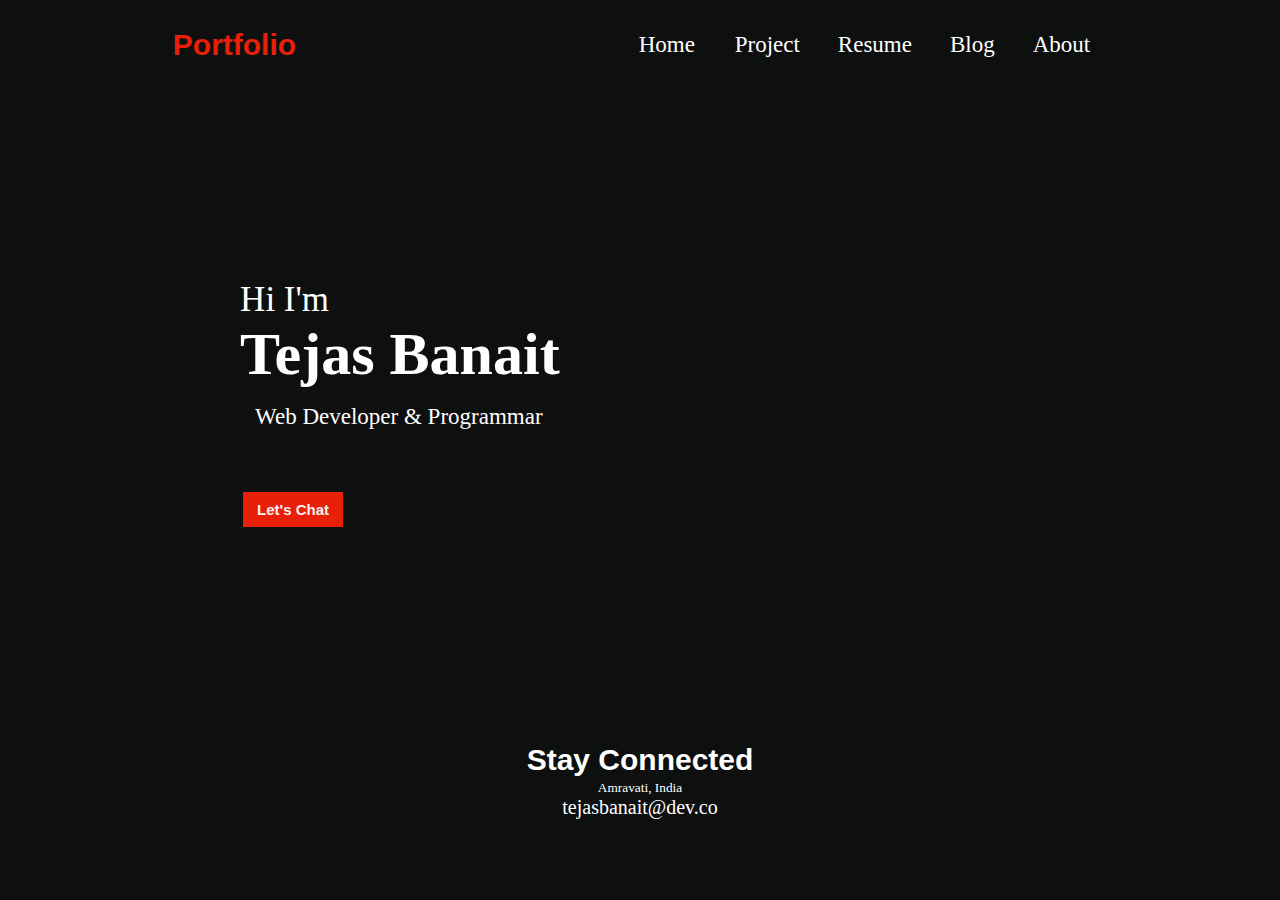
<file: index.html>
<!DOCTYPE html>
<html lang="en">

<head>
    <meta charset="UTF-8">
    <meta http-equiv="X-UA-Compatible" content="IE=edge">
    <meta name="viewport" content="width=device-width, initial-scale=1.0">
    <link rel="stylesheet" href="my.css">
    <link rel="stylesheet" href="https://cdnjs.cloudflare.com/ajax/libs/font-awesome/6.2.0/css/all.min.css" integrity="sha512-xh6O/CkQoPOWDdYTDqeRdPCVd1SpvCA9XXcUnZS2FmJNp1coAFzvtCN9BmamE+4aHK8yyUHUSCcJHgXloTyT2A==" crossorigin="anonymous" referrerpolicy="no-referrer">
    <title>Portfolio</title>

</head>

<body>
    <div class="container1">
        <nav class="nav1">

            <div>

                <h2>Portfolio</h2>

            </div>
            <div>

                <a href="my.html"> Home </a>
                <a href="project.html">Project</a>
                <a href="https://app.luminpdf.com/viewer/6351111d944a131dec2ba517">Resume</a>
                <a href="blog.html">Blog</a>
                <a href="about.html">About </a>

            </div>
        </nav>
    </div>
    <div class="main">
        <div class="info">
            <div class="devinfo">
                <div class="hello">Hi I'm</div>
                <div class="name">Tejas Banait</div>
                <div class="about">Web Developer & Programmar</div>
                <div class="icons">
                    <a href="https://www.linkedin.com/in/tejas-banait/" target="_blank" class="fa-brands fa-linkedin"></a>

                    <a href="https://www.instagram.com/invites/contact/?i=ggl9hik51s13&utm_content=3bv8nf3" class="fa-brands fa-instagram" target="_blank"></a>
                    <a href="https://github.com/Tejas-b463" class="fa-brands fa-github" target="_blank"></a>
                    <a href="" class="fa-brands fa-facebook" target="_blank"></a>
                    <a href="" class="fa-brands fa-twitter"></a>
                </div>
                <div class="buttons">
                    <a href="contact.html" target="_blank">
                        <button>Let's Chat</button></a>
                </div>
            </div>
            <div class="devpic">
                <!--  <img src="/img/img1.png" alt="Tejas"> -->
            </div>
        </div>
    </div>

    <section class="py-5 dark-bg footer">
        <div class="text-center">
            <h3 class="mb-4">Stay Connected</h3>
            <p class="m-0"><small>Amravati, India</small></p>
            <a href="mailto:tejasbanait007@gmail.com" class=" text-white" style="font-size: 20px" ;>
                <p>tejasbanait@dev.co</p>
            </a>
        </div>
    </section>

</html>

<!--
</file>
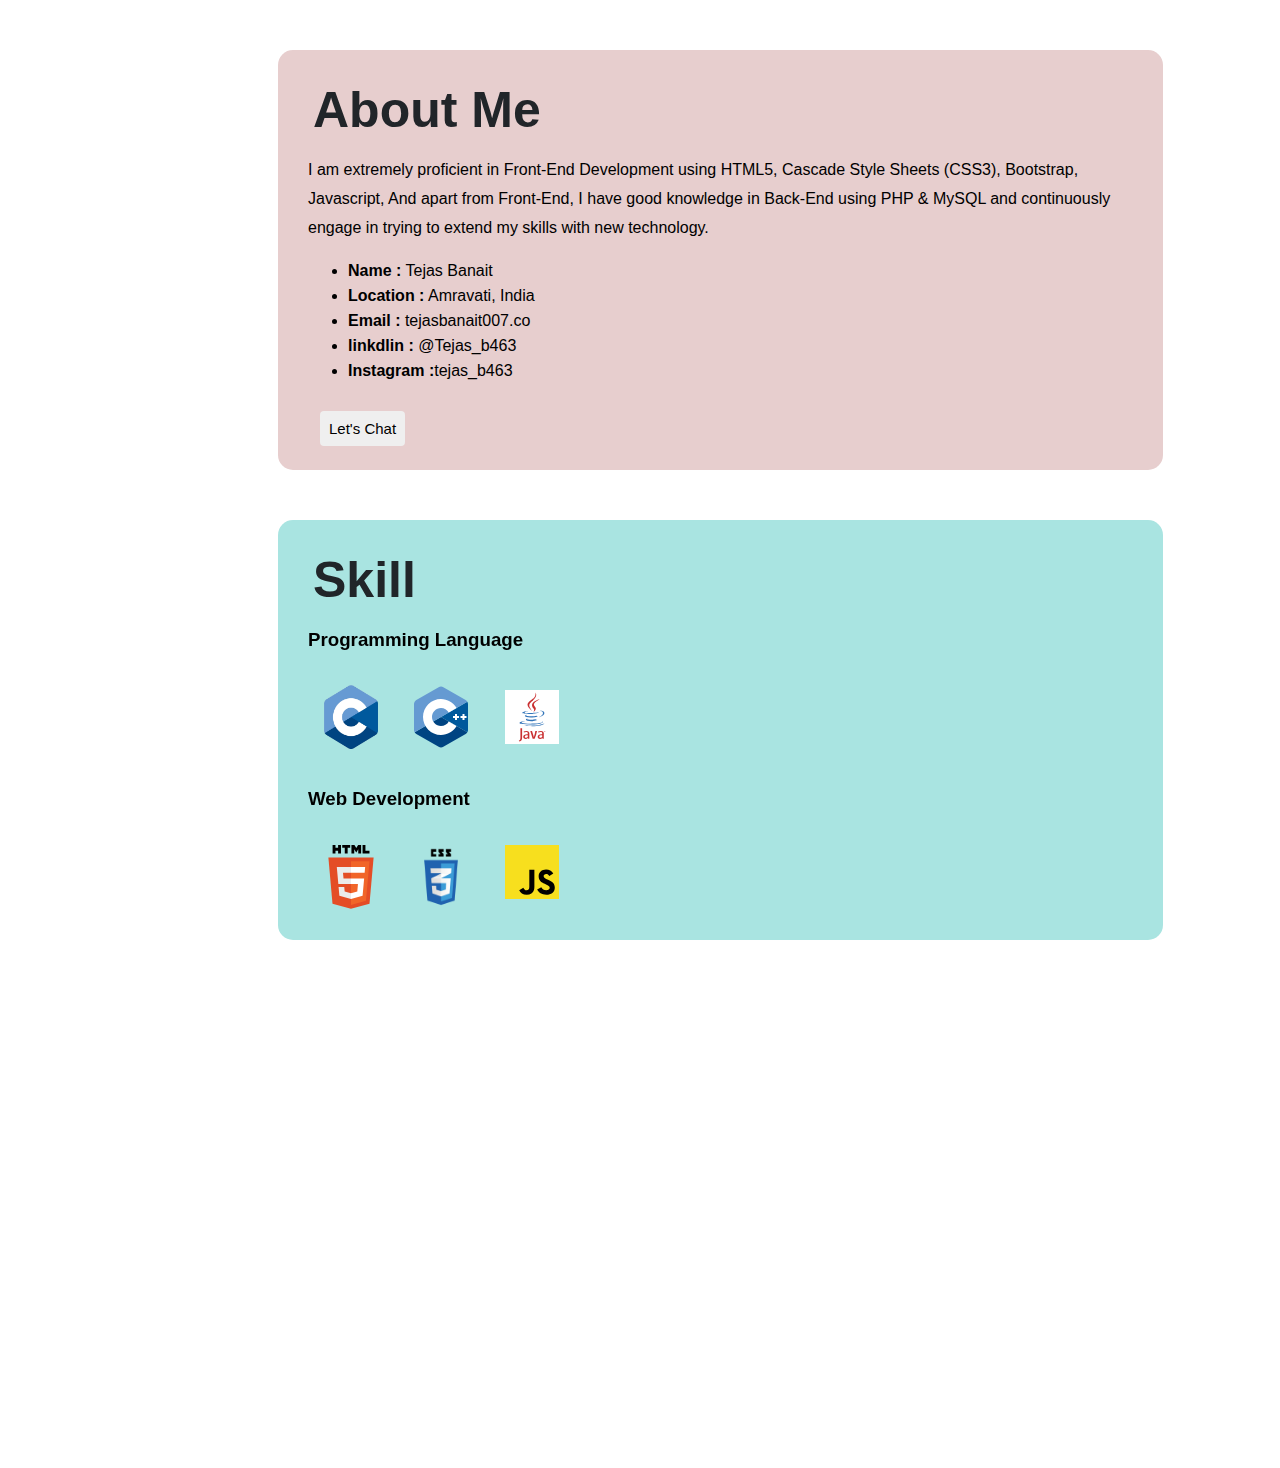
<file: about.html>
<!DOCTYPE html>
<html lang="en">

<head>
    <meta charset="UTF-8">
    <meta http-equiv="X-UA-Compatible" content="IE=edge">
    <meta name="viewport" content="width=device-width, initial-scale=1.0">
    <link rel="stylesheet" href="https://unpkg.com/aos@next/dist/aos.css" />
    <link rel="stylesheet" href="about.css">
    <link rel="stylesheet" href="https://cdnjs.cloudflare.com/ajax/libs/font-awesome/6.2.0/css/all.min.css" integrity="sha512-xh6O/CkQoPOWDdYTDqeRdPCVd1SpvCA9XXcUnZS2FmJNp1coAFzvtCN9BmamE+4aHK8yyUHUSCcJHgXloTyT2A==" crossorigin="anonymous" referrerpolicy="no-referrer">
    <title>Portfolio</title>
</head>

<body>


    <div class="row">
        <div class="column" style="background-color:rgb(231, 206, 206);">
            <h2>About Me</h2>
            <p>I am extremely proficient in Front-End Development using HTML5, Cascade Style Sheets (CSS3), Bootstrap, Javascript, And apart from Front-End, I have good knowledge in Back-End using PHP & MySQL and continuously engage in trying to extend my
                skills with new technology.</p>
            <ul>
                <li> <span> Name      :</span> Tejas Banait</li>
                <li> <span> Location  :</span> Amravati, India</li>
                <li> <span> Email     :</span> tejasbanait007.co</li>
                <li> <span> linkdlin  :</span> @Tejas_b463</li>
                <li><span>Instagram :</span>tejas_b463</li>
            </ul>
            <button>Let's Chat</button>
        </div>
        <div class="column" style="background-color:rgb(169, 228, 225);" data-aos="flip-right">
            <h2>Skill</h2>
            <div class="icons">
                <h3>Programming Language</h3>
                <img class="p-2 m-2" src="\img\c.png" width="70" height="80" alt="c">
                <img class="p-2 m-2" src="\img\cpp.svg" width="70" height="80" alt="c++">
                <img class="p-2 m-2" src="\img\java.svg" width="70" height="80" alt="Java">
            </div>
            <div>
                <h3>Web Development</h3>
                <img class="p-2 m-2" src="\img\html5.svg" width="70" height="80" alt="JavaScript">
                <img class="p-2 m-2" src="\img\css.png" width="70" height="80" alt="Python">
                <img class="p-2 m-2" src="\img\javascript.svg" width="70" height="80" alt="Python">
            </div>
            <!-- <div>
                <h3>Other</h3>
                <img class="p-2 m-2" src="\img\mysql.svg" width="70" height="80" alt="Python">
                <img class="p-2 m-2" src="\img\github.svg" width="70" height="80" alt="Python">
            </div>-->

        </div>
        <!-- 

          
               <div class="edu">

               <img src="/img/engineer.svg" width="50" height="60" margin-left="15px" alt="Bachelor of Technology in Information technology" class="react-reveal">
                <span style="font-weight: 700; font-size: 16px; color: rgb(29, 28, 28);">2021-Present</span>

            </div>-->
        <div class="column" style="background-color:rgb(226, 201, 126);" data-aos="flip-left">
            <h2>Education</h2>
            <p>2021-Present</p>
            <h4> Master of Computer Application </h4>

            <p>Vidya Bharti Mahavidyalaya Amravati</p>
            <p>2018-2021</p>
            <h4> Bachelor of Computer Science </h4>

            <p>Vidya Bharti Mahavidyalaya Amravati</p>
        </div>
    </div>
    <script src="https://unpkg.com/aos@next/dist/aos.js"></script>
    <script>
        AOS.init({
            offset: 250,
            duration: 1000,
        });
    </script>
</body>

</html>
</file>
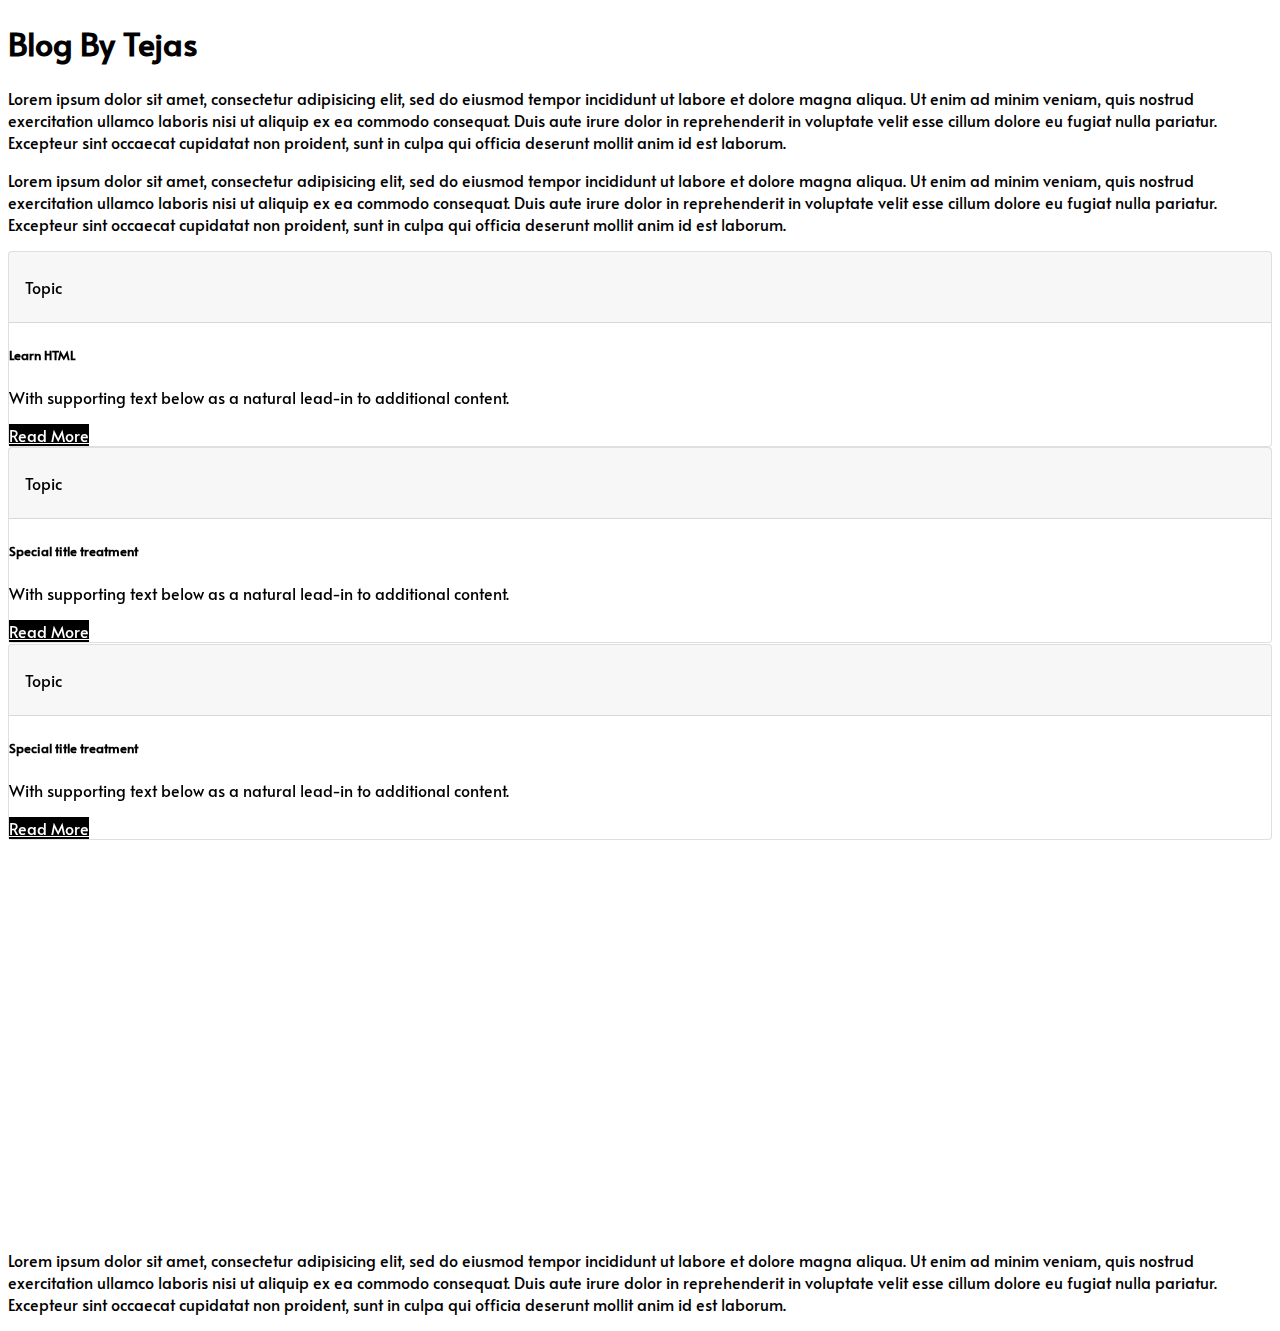
<file: blog.html>
<!DOCTYPE html>
<html>

<head>
    <title></title>

    <link rel="stylesheet" href="https://unpkg.com/aos@next/dist/aos.css" />
    <link href="https://fonts.googleapis.com/css2?family=Alata&display=swap" rel="stylesheet">
    <link rel="stylesheet" href="https://stackpath.bootstrapcdn.com/bootstrap/5.0.0-alpha1/css/bootstrap.min.css" integrity="sha384-r4NyP46KrjDleawBgD5tp8Y7UzmLA05oM1iAEQ17CSuDqnUK2+k9luXQOfXJCJ4I" crossorigin="anonymous">
    <link rel="stylesheet" type="text/css" href="blog.css">


</head>

<body>
    <!------ Include the above in your HEAD tag ---------->
    <!-- Team -->
    <div class="container my-5 text-center">
        <h1 class="display-2">Blog By Tejas</h1>
    </div>
    <div class="our services my-5 container">
        <p class="my-5"> Lorem ipsum dolor sit amet, consectetur adipisicing elit, sed do eiusmod tempor incididunt ut labore et dolore magna aliqua. Ut enim ad minim veniam, quis nostrud exercitation ullamco laboris nisi ut aliquip ex ea commodo consequat. Duis aute
            irure dolor in reprehenderit in voluptate velit esse cillum dolore eu fugiat nulla pariatur. Excepteur sint occaecat cupidatat non proident, sunt in culpa qui officia deserunt mollit anim id est laborum. </p>
    </div>
    <div class="our services my-5 container">
        <p class="my-5"> Lorem ipsum dolor sit amet, consectetur adipisicing elit, sed do eiusmod tempor incididunt ut labore et dolore magna aliqua. Ut enim ad minim veniam, quis nostrud exercitation ullamco laboris nisi ut aliquip ex ea commodo consequat. Duis aute
            irure dolor in reprehenderit in voluptate velit esse cillum dolore eu fugiat nulla pariatur. Excepteur sint occaecat cupidatat non proident, sunt in culpa qui officia deserunt mollit anim id est laborum. </p>
    </div>
    <div class="container h-50 my-5" data-aos="flip-right">
        <div class="card">
            <div class="card-header">
                Topic
            </div>
            <div class="card-body">
                <h5 class="card-title">Learn HTML</h5>
                <p class="card-text">With supporting text below as a natural lead-in to additional content.</p>
                <a href="#" class="btn btn-primary">Read More</a>
            </div>
        </div>
    </div>


    <div class="container h-50 my-5" data-aos="flip-left">
        <div class="card">
            <div class="card-header">
                Topic
            </div>
            <div class="card-body">
                <h5 class="card-title">Special title treatment</h5>
                <p class="card-text">With supporting text below as a natural lead-in to additional content.</p>
                <a href="#" class="btn btn-primary">Read More</a>
            </div>
        </div>
    </div>
    <div class="container h-50 my-5" data-aos="fade-left">
        <div class="card">
            <div class="card-header">
                Topic
            </div>
            <div class="card-body">
                <h5 class="card-title">Special title treatment</h5>
                <p class="card-text">With supporting text below as a natural lead-in to additional content.</p>
                <a href="#" class="btn btn-primary">Read More</a>
            </div>
        </div>
    </div>
    <div class="container h-50 my-5" data-aos="fade-right">
        <div class="card">
            <div class="card-header">
                Topic
            </div>
            <div class="card-body">
                <h5 class="card-title">Special title treatment</h5>
                <p class="card-text">With supporting text below as a natural lead-in to additional content.</p>
                <a href="#" class="btn btn-primary">Read More</a>
            </div>
        </div>
    </div>
    <div class="container h-50 my-5" data-aos="fade-left">
        <div class="card">
            <div class="card-header">
                Topic
            </div>
            <div class="card-body">
                <h5 class="card-title">Special title treatment</h5>
                <p class="card-text">With supporting text below as a natural lead-in to additional content.</p>
                <a href="#" class="btn btn-primary">Read More</a>
            </div>
        </div>
    </div>

    <div class="our services my-5 container">
        <p class="my-5"> Lorem ipsum dolor sit amet, consectetur adipisicing elit, sed do eiusmod tempor incididunt ut labore et dolore magna aliqua. Ut enim ad minim veniam, quis nostrud exercitation ullamco laboris nisi ut aliquip ex ea commodo consequat. Duis aute
            irure dolor in reprehenderit in voluptate velit esse cillum dolore eu fugiat nulla pariatur. Excepteur sint occaecat cupidatat non proident, sunt in culpa qui officia deserunt mollit anim id est laborum. </p>
    </div>

    <script src="https://unpkg.com/aos@next/dist/aos.js"></script>
    <script>
        AOS.init({
            offset: 250,
            duration: 1000,
        });
    </script>
</body>

</html>
</file>
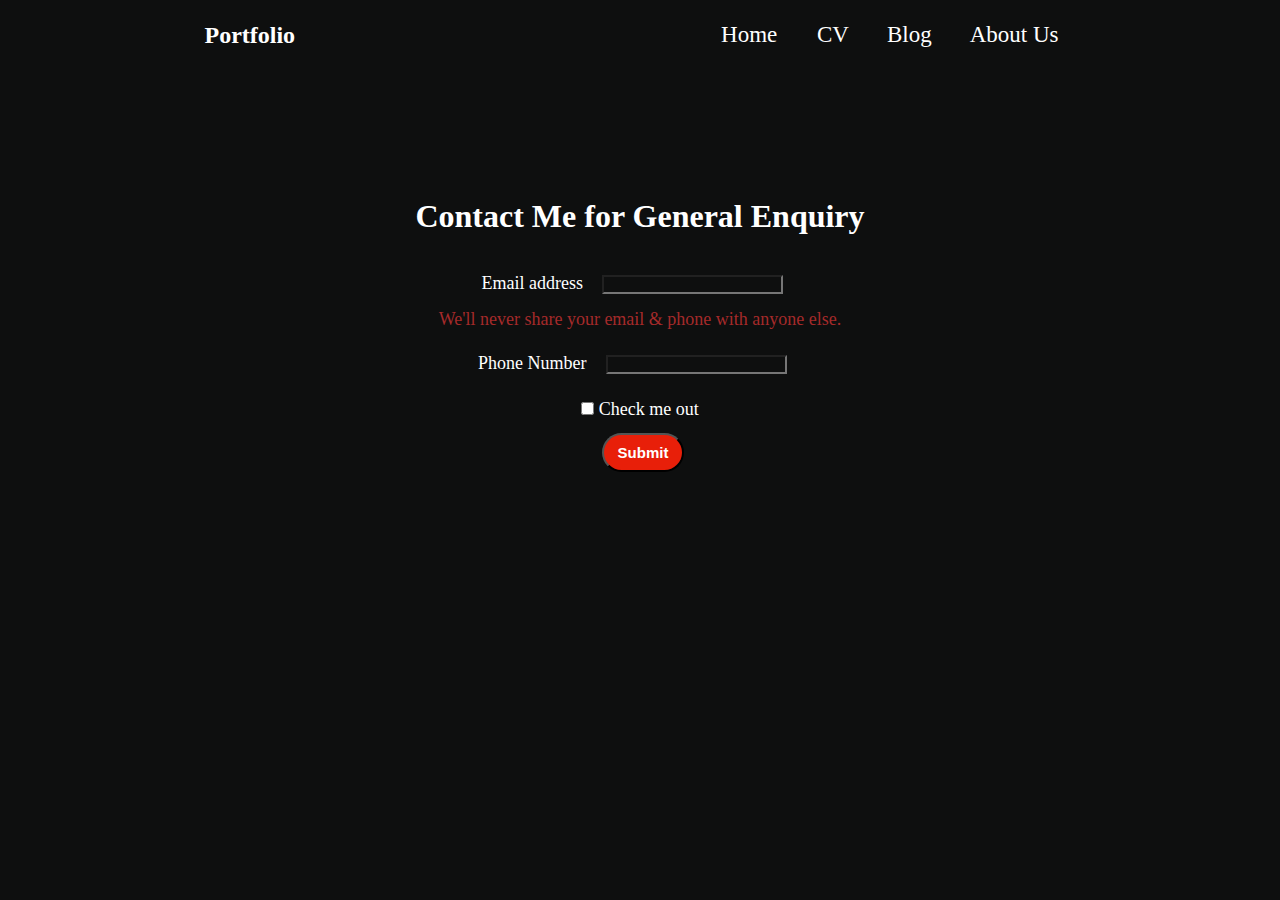
<file: contact.html>
<!DOCTYPE html>
<html lang="en">

<head>
    <meta charset="UTF-8">
    <meta http-equiv="X-UA-Compatible" content="IE=edge">
    <meta name="viewport" content="width=device-width, initial-scale=1.0">
    <link rel="stylesheet" href="contact.css">

    <title>Portfolio</title>
</head>

<body>
    <div class="container">
        <nav class="nav1">
            <div>
                <h2>Portfolio</h2>

            </div>
            <div>

                <a href="my.html"> Home </a>
                <a href="cv.html">CV</a>
                <a href="blog.html">Blog</a>
                <a href="about.html">About Us</a>

            </div>
        </nav>
    </div>


    <div class="contactform">
        <h1>Contact Me for General Enquiry</h1>
        <form>
            <div class="mb">
                <label for="email" class="form-label">Email address</label>
                <input type="email" class="form-control" id="email" aria-describedby="emailHelp">
                <div id="emailHelp" class="form-text">We'll never share your email & phone with anyone else.</div>
            </div>
            <div class="mb">
                <label for="phone" class="form-label">Phone Number</label>
                <input type="phone" class="form-control" id="phone">
            </div>
            <div class="mb">
                <input type="checkbox" class="form-check-input" id="isclient">
                <label class="form-check-label" for="isclient">Check me out</label>
            </div>
            <button type="submit" class="btn-primary">Submit</button>

        </form>
    </div>

</body>

</html>
</file>
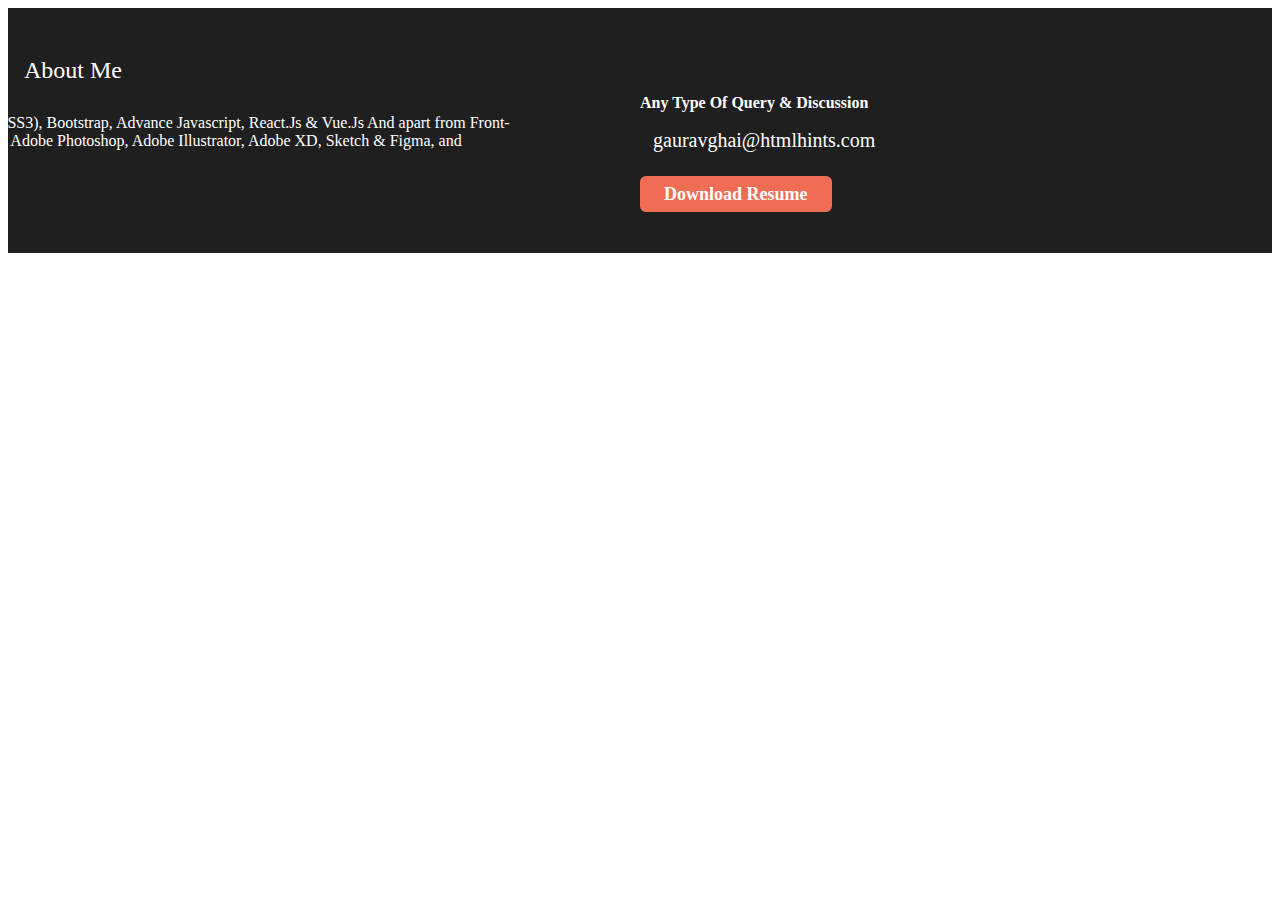
<file: demo.html>
<!DOCTYPE html>
<html lang="en">

<head>
    <meta charset="UTF-8">
    <meta http-equiv="X-UA-Compatible" content="IE=edge">
    <meta name="viewport" content="width=device-width, initial-scale=1.0">
    <link rel="stylesheet" href="demo.css">
    <title>Demo</title>
</head>

<body>
    <div class="p-2 dark-bg">
        <div class="container py-5 px-3">
            <h2>About Me</h2>
            <div class="d-flex flex-wrap justify-content-center align-items-center">
                <div class="col-lg-6 col-12 mb-auto">
                    <p class="col-11">I am extremely proficient in Front-End Development using HTML5, Cascade Style Sheets (CSS3), Bootstrap, Advance Javascript, React.Js &amp; Vue.Js And apart from Front-End, I have good knowledge in Back-End using PHP &amp; MySQL as
                        well as in designing using Adobe Photoshop, Adobe Illustrator, Adobe XD, Sketch &amp; Figma, and continuously engage in trying to extend my skills with new technology.</p>
                </div>
                <div class="col-lg-6 col-12">
                    <h4 class="mb-3"><strong>Any Type Of Query &amp; Discussion</strong> </h4>
                    <h5> <i class="fas fa-envelope pe-2"></i> <a class="text-white" href="mailto:gauravghai@htmlhints.com">gauravghai@htmlhints.com</a></h5>
                    <div class="pt-4"><a target="_blank" href="./gaurav_cv.pdf" class="custom-button px-4 py-2"><i class="fa fa-download"></i>Download Resume</a></div>
                </div>
            </div>
        </div>
    </div>
</body>

</html>
</file>
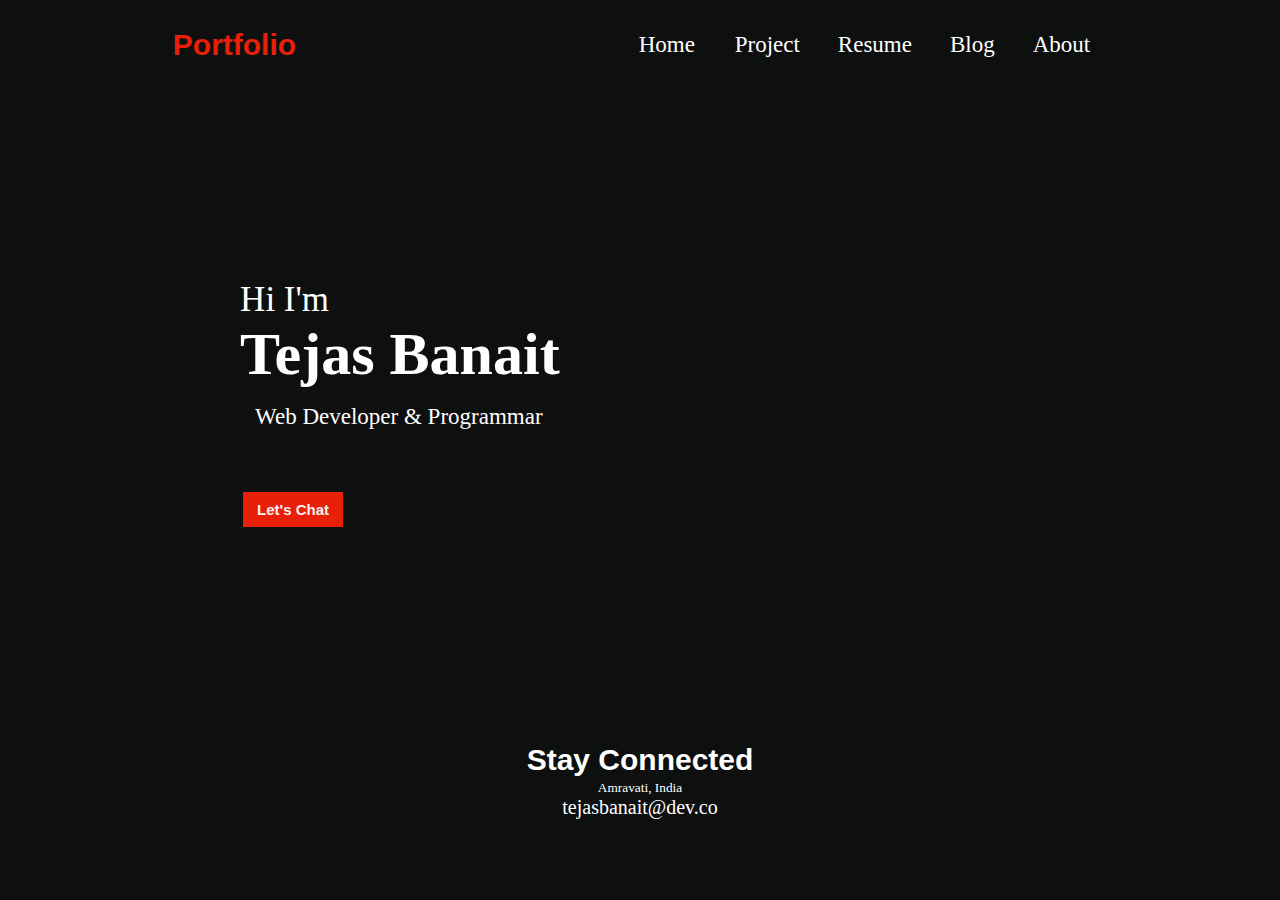
<file: my.html>
<!DOCTYPE html>
<html lang="en">

<head>
    <meta charset="UTF-8">
    <meta http-equiv="X-UA-Compatible" content="IE=edge">
    <meta name="viewport" content="width=device-width, initial-scale=1.0">
    <link rel="stylesheet" href="my.css">
    <link rel="stylesheet" href="https://cdnjs.cloudflare.com/ajax/libs/font-awesome/6.2.0/css/all.min.css" integrity="sha512-xh6O/CkQoPOWDdYTDqeRdPCVd1SpvCA9XXcUnZS2FmJNp1coAFzvtCN9BmamE+4aHK8yyUHUSCcJHgXloTyT2A==" crossorigin="anonymous" referrerpolicy="no-referrer">
    <title>Portfolio</title>

</head>

<body>
    <div class="container1">
        <nav class="nav1">

            <div>

                <h2>Portfolio</h2>

            </div>
            <div>

                <a href="my.html"> Home </a>
                <a href="project.html">Project</a>
                <a href="https://app.luminpdf.com/viewer/6351111d944a131dec2ba517">Resume</a>
                <a href="">Blog</a>
                <a href="about.html">About </a>

            </div>
        </nav>
    </div>
    <div class="main">
        <div class="info">
            <div class="devinfo">
                <div class="hello">Hi I'm</div>
                <div class="name">Tejas Banait</div>
                <div class="about">Web Developer & Programmar</div>
                <div class="icons">
                    <a href="https://www.linkedin.com/in/tejas-banait/" target="_blank" class="fa-brands fa-linkedin"></a>

                    <a href="https://www.instagram.com/invites/contact/?i=ggl9hik51s13&utm_content=3bv8nf3" class="fa-brands fa-instagram" target="_blank"></a>
                    <a href="https://github.com/Tejas-b463" class="fa-brands fa-github" target="_blank"></a>
                    <a href="" class="fa-brands fa-facebook" target="_blank"></a>
                    <a href="" class="fa-brands fa-twitter"></a>
                </div>
                <div class="buttons">
                    <a href="contact.html" target="_blank">
                        <button>Let's Chat</button></a>
                </div>
            </div>
            <div class="devpic">
                <!--  <img src="/img/img1.png" alt="Tejas"> -->
            </div>
        </div>
    </div>

    <section class="py-5 dark-bg footer">
        <div class="text-center">
            <h3 class="mb-4">Stay Connected</h3>
            <p class="m-0"><small>Amravati, India</small></p>
            <a href="mailto:tejasbanait007@gmail.com" class=" text-white" style="font-size: 20px" ;>
                <p>tejasbanait@dev.co</p>
            </a>
        </div>
    </section>

</html>

<!--
</file>
<file: my.css>
@import url('http://fibts.googlepis.com/css2?family=Fira+Sans&displat=swap');
@import url('https://fonts.googleapis.com/css2?family=Source+Code+Pro:wght@300&display=swap');
* {
    margin: 0;
    padding: 0;
    box-sizing: border-box;
    color: white;
    background-color: rgb(14, 15, 15);
}

.main {
    /* background-color: yellow;*/
    width: 90vw;
}

.container1 {
    display: flex;
    margin: 10px;
}

.info {
    /*  background-color: rgb(23, 21, 21);*/
    height: 58vh;
    width: 80vw;
    margin: 70px auto;
    display: flex;
    justify-content: space-around;
}

.devinfo {
    display: flex;
    justify-content: center;
    flex-direction: column;
    font-family: 'Source Code Pro', monospace;
}

.devpic img {
    height: 50vh;
}

.hello {
    font-size: 35px;
    color: white;
    font-family: Segoe UI;
}

.name {
    font-size: 60px;
    font-weight: 600;
    font-family: Segoe UI/*Lucida Sans*/
    ;
    color: white;
    -webkit-animation: anirain 5s linear infinite alternate;
}


/*
@keyframes anirain {
    0% {
        color: rgb(150, 37, 37);
    }
    10% {
        color: rgb(172, 63, 184);
    }
    20% {
        color: rgb(139, 181, 23);
    }
    30% {
        color: #000;
    }
    40% {
        color: rgb(25, 151, 126);
    }
}
*/

.about {
    font-size: 23px;
    color: white;
    margin: 15px;
    font-weight: 100;
    font-family: Segoe UI;
    /* ink fee*/
}

.buttons button {
    margin-top: 34px;
}

.buttons button {
    padding: 9px 14px;
    color: rgb(244, 241, 241);
    background-color: rgb(232, 31, 9);
    font-weight: bold;
    font-size: 15px;
    cursor: pointer;
    margin: 15px 3px;
    border: none;
}

.buttons button:hover {
    background-color: rgb(252, 250, 250);
    color: rgb(22, 21, 21);
}

.contactform {
    padding: 0 34px;
    padding-top: 144px;
    font-family: 'Fira Sans', sans-serif;
}

.contactform h1 {
    font-family: 'Source Code Pro', monospace;
    text-align: center;
}

.contactform form div {
    padding: 10px 0;
}

#emailHelp {
    font-size: 8px;
    color: midnightblue;
    margin: 0 5px;
}

#form-check {
    flex-direction: row;
}

#form-check-input {
    width: 24px;
    margin: 3px 0;
}

h1 {
    font-family: 'Fira Sans', sans-serif;
    margin: 30px;
    color: white;
}

.nav1 {
    width: 100%;
    height: 70px;
    color: white;
    background-color: rgb(14, 15, 15);
    display: flex;
    justify-content: space-around;
    align-items: center;
}

.nav1 a {
    margin: 0 7px;
    text-decoration: none;
    padding: 5px 10px;
    background-color: rgb(14, 15, 15);
    color: white;
    font-size: 23px;
}

h2 {
    font-family: 'Fira Sans', sans-serif;
    font-size: 30px;
    color: rgb(232, 31, 9);
}

.icons a {
    font-size: 25px;
    color: rgb(249, 238, 237);
    margin: 10px;
    text-decoration: none!important;
}

.info1 {
    height: 45vh;
    width: 50vw;
    margin: 70px auto;
    display: flex;
    justify-content: space-around;
}

.dark-bg {}

.text-center {
    text-align: center!important;
}

.py-5 {
    padding-top: 0rem!important;
    padding-bottom: 0.5rem!important;
}

h3 {
    font-weight: 700;
    font-size: 2rem;
}

.m-0 {
    margin: 0!important;
    font-family: Segoe UI;
}

.small {
    font-size: .875em;
}

.text-white {
    color: #fff!important;
}

a {
    text-decoration: none!important;
}

a {
    color: #0d6efd;
    text-decoration: underline;
    font-size: 20px;
}

.mb-4 {
    font-family: "Quicksand", sans-serif;
    font-weight: bold;
    margin-bottom: 0rem!important;
    font-size: 30px;
    margin-top: 0;
    /* margin-bottom: 0.5rem; */
    /* font-weight: 500; */
    line-height: 1.2;
}

p {
    font-family: Segoe UI;
}
</file>
<file: about.css>
* {
        box-sizing: border-box;
    }
    
    body {
        font-family: "Poppins", Arial, sans-serif, "Segoe UI", "Roboto", "Oxygen", "Ubuntu", "Cantarell", "Fira Sans", "Droid Sans", "Helvetica Neue";
    }
    /* Create two equal columns that floats next to each other */
    
    .column {
        width: 70%;
        padding: 30px;
        height: 420px;
        border-radius: 15px;
        margin: 50px;
        margin-left: 270px;
        /*  float: left;
    width: 50%;
    padding: 30px;
    height: 420px;
    border-radius: 15px;
    /* Should be removed. Only for demonstration 
    margin: 50px;
    margin-left: 400px; */
    }
    /* Clear floats after the columns */
    
    .row:after {
        content: "";
        display: table;
        clear: both;
    }
    
    h2 {
        font-size: 50px;
        font-weight: 700;
        margin: 5px;
        line-height: 1.2;
        margin-top: 0;
        color: #212529;
        text-align: left;
        font-family: -apple-system, BlinkMacSystemFont, "Segoe UI", Roboto, "Helvetica Neue", Arial, "Noto Sans", "Liberation Sans", sans-serif, "Apple Color Emoji", "Segoe UI Emoji", "Segoe UI Symbol", "Noto Color Emoji";
    }
    
    p {
        font-size: 16px;
        line-height: 1.8;
        font-weight: 400;
        color: black;
        font-family: -apple-system, BlinkMacSystemFont, "Segoe UI", Roboto, "Helvetica Neue", Arial, "Noto Sans", "Liberation Sans", sans-serif, "Apple Color Emoji", "Segoe UI Emoji", "Segoe UI Symbol", "Noto Color Emoji";
    }
    
    span {
        font-weight: 700;
        color: #000;
        line-height: 25px;
        font-family: -apple-system, BlinkMacSystemFont, "Segoe UI", Roboto, "Helvetica Neue", Arial, "Noto Sans", "Liberation Sans", sans-serif, "Apple Color Emoji", "Segoe UI Emoji", "Segoe UI Symbol", "Noto Color Emoji";
    }
    
    button {
        padding: 9px;
        text-align: center;
        border-radius: 4px;
        border: none;
        margin: 12px;
        font-size: 15px;
        font-family: -apple-system, BlinkMacSystemFont, "Segoe UI", Roboto, "Helvetica Neue", Arial, "Noto Sans", "Liberation Sans", sans-serif, "Apple Color Emoji", "Segoe UI Emoji", "Segoe UI Symbol", "Noto Color Emoji";
    }
    
    button:hover {
        background-color: rgb(42, 42, 43);
        color: white;
    }
    
    .p-2 {
        padding: 0.5rem!important;
    }
    
    .m-2 {
        margin: 0.5rem!important;
    }
    
    .edu {
        display: flex!important;
    }
    
    h4 {
        font-size: 1.5rem;
        margin-bottom: 0.5rem;
    }
    /*.edu span {
        margin-left: 15px;
    }*/
</file>
<file: blog.css>
body {
    font-family: 'Alata', sans-serif;
    font-weight: 400;
}

.btn-primary {
    color: #fff;
    background-color: black;
    border: none;
}

.btn-primary:hover {
    color: white;
    background-color: rgb(121, 116, 116);
}

.card-header {
    padding: 1.5rem 1rem;
    margin-bottom: 0;
    background-color: rgba(0, 0, 0, .03);
    border-bottom: 1px solid rgba(0, 0, 0, .125);
}

.card {
    position: relative;
    display: flex;
    flex-direction: column;
    min-width: 0;
    word-wrap: break-word;
    background-color: #fff;
    background-clip: border-box;
    border: 1px solid rgba(0, 0, 0, .125);
    border-radius: 0.25rem;
}
</file>
<file: contact.css>
* {
    padding: 0;
    margin: 0;
    background-color: rgb(14, 15, 15);
    box-sizing: border-box;
}

.nav1 {
    width: 100%;
    height: 70px;
    color: white;
    background-color: rgb(14, 15, 15);
    display: flex;
    justify-content: space-around;
    align-items: center;
}

.nav1 a {
    margin: 0 7px;
    text-decoration: none;
    padding: 5px 10px;
    background-color: rgb(14, 15, 15);
    color: white;
    font-size: 23px;
}

.contactform {
    color: white;
    margin-top: 10%;
}

.contactform h1 {
    text-align: center;
    margin: 25px;
}

.contactform .mb {
    text-align: center;
    margin: 10px;
    font-size: 18px;
}

.mb .form-control {
    margin: 15px;
    color: white;
}

.mb .form-text {
    color: brown;
}

.contactform .btn-primary {
    padding: 9px 14px;
    border-radius: 22px;
    color: white;
    background-color: rgb(232, 31, 9);
    font-weight: bold;
    font-size: 15px;
    display: flex;
    justify-content: center;
    margin-top: 1%;
    margin-left: 47%;
}

.contactform .btn-primary:hover {
    background-color: rgb(252, 250, 250);
    color: rgb(22, 21, 21);
}
</file>
<file: demo.css>
* {
    color: white;
    box-sizing: border-box;
}

.dark-bg {
    background-color: #1f1f1f;
}

div {
    display: block;
}

.p2 {
    padding: 0.5rem!important;
}

.py-5 {
    padding-top: 3rem!important;
    padding-bottom: 3rem!important;
}

.px-3 {
    padding-right: 1rem!important;
    padding-left: 1rem!important;
}

.container {
    max-width: 1520px;
}

.container,
.container-fluid,
.container-lg,
.container-md,
.container-sm,
.container-xl,
.container-xxl {
    width: 100%;
    padding-right: var(--bs-gutter-x, .75rem);
    padding-left: var(--bs-gutter-x, .75rem);
    margin-right: auto;
    margin-left: auto;
}

h1,
.h2,
.h3,
.h4,
.h5,
.h6,
h1,
h2,
h3,
h4,
h5,
h6 {
    margin-top: 0;
    margin-bottom: 0.5rem;
    font-weight: 500;
    line-height: 1.2;
}

.d-flex {
    display: flex!important;
}

.align-items-center {
    align-items: center!important;
}

.justify-content-center {
    justify-content: center!important;
}

.col-lg-6 {
    flex: 0 0 auto;
    width: 50%;
}

.col-12 {
    flex: 0 0 auto;
}

p {
    margin-top: 0;
    margin-bottom: 1rem;
}

.col-11 {
    flex: 0 0 auto;
    width: 90%;
}

p {
    margin-top: 0;
    margin-bottom: 1rem;
}

.col-lg-6 {
    flex: 0 0 auto;
    width: 50%;
}

.col-12 {
    flex: 0 0 auto;
    width: 100%;
}

.mb-3 {
    margin-bottom: 1rem!important;
}

b,
strong {
    font-weight: bolder;
}

h5,
h5 {
    font-size: 1.25rem;
}

.pe-2 {
    padding-right: 0.5rem!important;
}

.fa,
.fas {
    font-weight: 900;
}

.fa,
.far,
.fas {
    font-family: "Font Awesome 5 Free";
}

.fa,
.fab,
.fal,
.far,
.fas {
    -webkit-font-smoothing: antialiased;
    display: inline-block;
    font-style: normal;
    font-variant: normal;
    text-rendering: auto;
    line-height: 1;
}

.text-white {
    color: #fff!important;
}

a {
    text-decoration: none!important;
}

a {
    color: #0d6efd;
    text-decoration: underline;
}

.pt-4 {
    padding-top: 1.5rem!important;
}

.custom-button,
button {
    background-color: #f06d55;
    border: none;
    color: #fff;
    font-weight: 800;
    border-radius: 6px;
    font-size: 18px;
}

.py-2 {
    padding-top: 0.5rem!important;
    padding-bottom: 0.5rem!important;
}

.px-4 {
    padding-right: 1.5rem!important;
    padding-left: 1.5rem!important;
}

a {
    text-decoration: none!important;
}

a {
    color: #0d6efd;
    text-decoration: underline;
}
</file>
